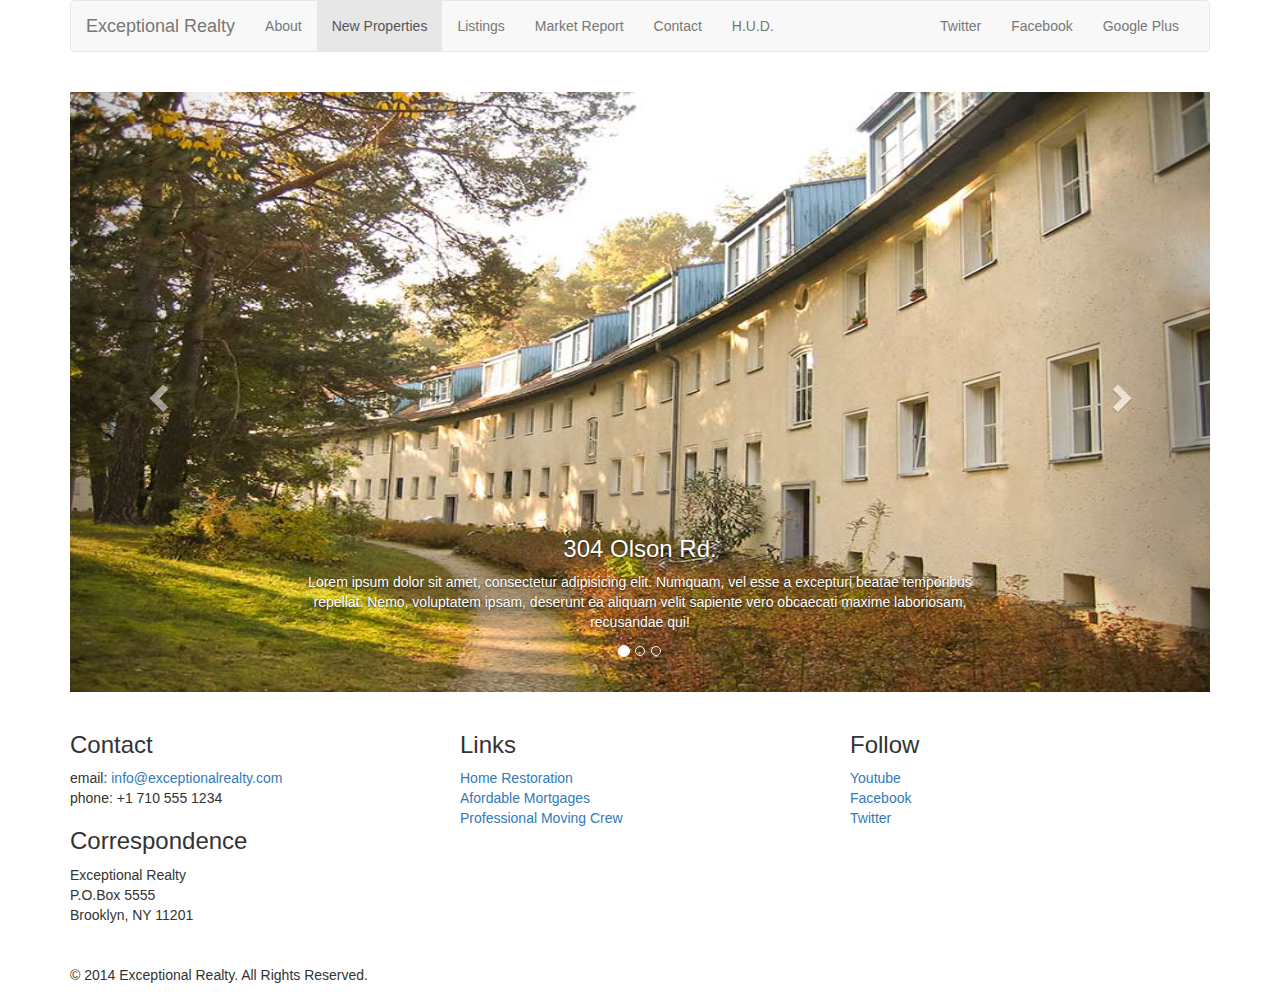
<file: new-properties.html>
<!DOCTYPE html>
<html lang="en">
  <head>
    <meta charset="utf-8">
    <meta http-equiv="X-UA-Compatible" content="IE=edge">
    <meta name="viewport" content="width=device-width, initial-scale=1">
    <!-- The above 3 meta tags *must* come first in the head; any other head content must come *after* these tags -->
    <title>Exceptional Realty Group - Luxury Homes - About</title>

    <!-- Bootstrap -->
    <link href="css/bootstrap.min.css" rel="stylesheet">

    <!-- Custom Style-->
    <link rel="stylesheet" type="text/css" href="css/style.css">

    <!-- HTML5 shim and Respond.js for IE8 support of HTML5 elements and media queries -->
    <!-- WARNING: Respond.js doesn't work if you view the page via file:// -->
    <!--[if lt IE 9]>
      <script src="https://oss.maxcdn.com/html5shiv/3.7.2/html5shiv.min.js"></script>
      <script src="https://oss.maxcdn.com/respond/1.4.2/respond.min.js"></script>
    <![endif]-->
  </head>
  <body>
    <div class="container">
      <div class="row">
        <div class="col-sm-12">
          <nav class="navbar navbar-default">
            <div class="container-fluid">
              <!-- Brand and toggle get grouped for better mobile display -->
              <div class="navbar-header">
                <button type="button" class="navbar-toggle collapsed" data-toggle="collapse" data-target="#bs-example-navbar-collapse-1" aria-expanded="false">
                  <span class="sr-only">Toggle navigation</span>
                  <span class="icon-bar"></span>
                  <span class="icon-bar"></span>
                  <span class="icon-bar"></span>
                </button>
                <a class="navbar-brand" href="#">Exceptional Realty</a>
              </div>

              <!-- Collect the nav links, forms, and other content for toggling -->
              <div class="collapse navbar-collapse" id="bs-example-navbar-collapse-1">
                <ul class="nav navbar-nav">
                <!-- main nav links -->
                  <li><a href="index.html">About</a></li>
                  <li class="active"><a href="new-properties.html">New Properties</a></li>
                  <li><a href="#">Listings</a></li>
                  <li><a href="#">Market Report</a></li>
                  <li><a href="#">Contact</a></li>
                  <li><a href="#" target="_blank">H.U.D.</a></li>
                </ul>
                <!-- social nav links -->
                <ul class="nav navbar-nav navbar-right">
                  <li><a class="twit" href="#" title="Twitter">Twitter</a></li>
                  <li><a class="fbook" href="#" title="Facebook">Facebook</a></li>
                  <li><a class="gplus" href="#" title="Google Plus">Google Plus</a></li>
                </ul>
              </div><!-- /.navbar-collapse -->
            </div><!-- /.container-fluid -->
          </nav>
        </div>
      </div>

      <div class="row">
        <div class="col-xs-12">
          
          <!-- Image Carousel -->
          <div id="carousel-example-generic" class="carousel slide" data-ride="carousel">
            <!-- Indicators -->
            <ol class="carousel-indicators">
              <li data-target="#carousel-example-generic" data-slide-to="0" class="active"></li>
              <li data-target="#carousel-example-generic" data-slide-to="1"></li>
              <li data-target="#carousel-example-generic" data-slide-to="2"></li>
            </ol>

            <!-- Wrapper for slides -->
            <div class="carousel-inner" role="listbox">

              <div class="item active">
                <img src="images/new-1.jpg" alt="304 Olson Rd.">
                <div class="carousel-caption">
                  <h3>304 Olson Rd.</h3>
                  <p>Lorem ipsum dolor sit amet, consectetur adipisicing elit. Numquam, vel esse a excepturi beatae temporibus repellat. Nemo, voluptatem ipsam, deserunt ea aliquam velit sapiente vero obcaecati maxime laboriosam, recusandae qui!</p>
                </div>
              </div>

              <div class="item">
                <img src="images/new-2.jpg" alt="9872 Fremont Dr.">
                <div class="carousel-caption">
                  <h3>9872 Fremont Dr.</h3>
                  <p>Lorem ipsum dolor sit amet, consectetur adipisicing elit. Repellat, nemo, numquam? Necessitatibus repudiandae autem beatae provident consequuntur natus. Quod velit officia earum tempora, expedita ducimus nesciunt ut voluptatum quos, quia.</p>
                </div>
              </div>
            </div>

            <!-- Controls -->
            <a class="left carousel-control" href="#carousel-example-generic" role="button" data-slide="prev">
              <span class="glyphicon glyphicon-chevron-left" aria-hidden="true"></span>
              <span class="sr-only">Previous</span>
            </a>
            <a class="right carousel-control" href="#carousel-example-generic" role="button" data-slide="next">
              <span class="glyphicon glyphicon-chevron-right" aria-hidden="true"></span>
              <span class="sr-only">Next</span>
            </a>
          </div>

        </div> <!-- .col-xs-12 -->
      </div> <!-- .row -->

      <div class="row">
        <div class="col-sm-4">
          <h3>Contact</h3>
          <p>
            email: <a href="mailto:info@exceptionalrealty.com">info@exceptionalrealty.com</a><br>
            phone: +1 710 555 1234
          </p>
          <h3>Correspondence</h3>
          <address>
            Exceptional Realty<br>
            P.O.Box 5555<br>
            Brooklyn, NY 11201
          </address>
        </div>

        <div class="col-sm-4">
          <h3>Links</h3>
          <p>
            <a href="#" target="_blank">Home Restoration</a><br>
            <a href="#" target="_blank">Afordable Mortgages</a><br>
            <a href="#" target="_blank">Professional Moving Crew</a>
          </p>
        </div>

        <div class="col-sm-4">
          <h3>Follow</h3>
          <p>
            <a href="#" target="_blank">Youtube</a><br>
            <a href="#" target="_blank">Facebook</a><br>
            <a href="#" target="_blank">Twitter</a>
          </p>
        </div>
      </div>

        <div class="row">
          <div class="col-sm-12">
            &copy; 2014 Exceptional Realty. All Rights Reserved.
          </div>
        </div>

    </div><!-- .container -->

    <!-- jQuery (necessary for Bootstrap's JavaScript plugins) -->
    <script src="https://ajax.googleapis.com/ajax/libs/jquery/1.11.3/jquery.min.js"></script>
    <!-- Include all compiled plugins (below), or include individual files as needed -->
    <script src="js/bootstrap.min.js"></script>
  </body>
</html>
</file>
<file: css/style.css>
/*/////// MEDIA ////////*/

img, video, audio, iframe, table, form {
  width: 100%; /* IE */
  max-width: 100%; /* FF, Safari, Chrome */
}

/*/////// LAYOUT STYLES ////////*/

.row {
  margin-bottom: 20px;
}

/*////// CAROUSEL STYLES //////*/

#carousel-example-generic .item img {
  height: auto;
}

.carousel-caption p {
  display: none;
}

@media only screen and (min-width: 768px) {
  #carousel-example-generic .item img {
    height: 384px;
  }
}

@media only screen and (min-width: 992px) {
  #carousel-example-generic .item img {
    height: 496px;
  }

  .carousel-caption p {
    display: block;
  }
}

@media only screen and (min-width: 1200px) {
  #carousel-example-generic .item img {
    height: 600px;
  }
}
</file>
